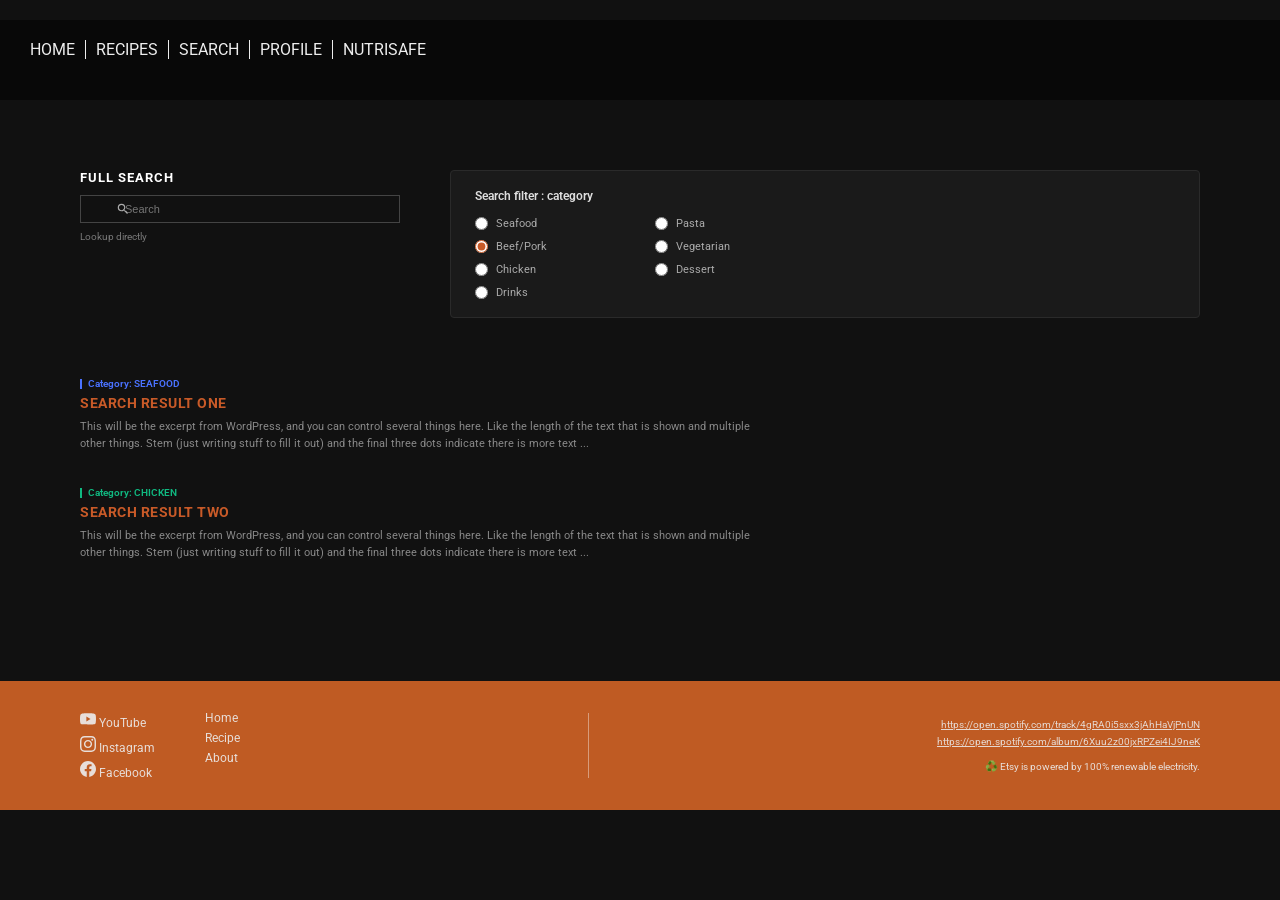
<file: search.html>
<!doctype html>
<html lang="en">
  <head>
    <meta charset="UTF-8" />
    <meta name="viewport" content="width=device-width, initial-scale=1.0" />
    <title>RecipePage</title>
    <link rel="preconnect" href="https://fonts.googleapis.com" />
    <link rel="preconnect" href="https://fonts.gstatic.com" crossorigin />
    <link
      href="https://fonts.googleapis.com/css2?family=Roboto:ital,wght@0,100..900;1,100..900&display=swap"
      rel="stylesheet"
    />
    <link rel="stylesheet" href="css/style.css" />
  </head>
  <body>
    <div class="container">
      <!--navigation-->
      <nav class="navigation">
        <div class="menu-container">
          <ul>
            <li><a href="index.html">HOME</a></li>
            <li><a href="recipe-detail.html">RECIPES</a></li>
            <li><a href="search.html">SEARCH</a></li>
            <li><a href="profile.html">PROFILE</a></li>
            <li><a href="nutrisafe.html">NUTRISAFE</a></li>
          </ul>
        </div>
      </nav>

      <!-- Main Search Container -->
    <main class="container search-page-container">
        
        <!-- Search Controls Grid -->
        <div class="search-top-grid">
            
            <!-- Left Column: Search Input -->
            <div class="search-input-box">
                <h2 class="search-label">FULL SEARCH</h2>
                <div class="search-bar">
                    <svg class="search-icon" viewBox="0 0 24 24"><path fill="currentColor" d="M9.5,3A6.5,6.5 0 0,1 16,9.5C16,11.11 15.41,12.59 14.44,13.73L14.71,14H15.5L20.5,19L19,20.5L14,15.5V14.71L13.73,14.44C12.59,15.41 11.11,16 9.5,16A6.5,6.5 0 0,1 3,9.5A6.5,6.5 0 0,1 9.5,3M9.5,5C7,5 5,7 5,9.5C5,12 7,14 9.5,14C12,14 14,12 14,9.5C14,7 12,5 9.5,5Z"/></svg>
                    <input type="text" placeholder="Search">
                </div>
                <span class="search-subtext">Lookup directly</span>
            </div>

            <!-- Right Column: Category Filters -->
            <div class="search-filter-box">
                <h3 class="filter-title">Search filter : category</h3>
                <div class="filter-options-grid">
                    <label class="custom-radio">
                        <input type="radio" name="category">
                        <span>Seafood</span>
                    </label>
                    <label class="custom-radio">
                        <input type="radio" name="category">
                        <span>Pasta</span>
                    </label>
                    <label class="custom-radio">
                        <input type="radio" name="category" checked>
                        <span>Beef/Pork</span>
                    </label>
                    <label class="custom-radio">
                        <input type="radio" name="category">
                        <span>Vegetarian</span>
                    </label>
                    <label class="custom-radio">
                        <input type="radio" name="category">
                        <span>Chicken</span>
                    </label>
                    <label class="custom-radio">
                        <input type="radio" name="category">
                        <span>Dessert</span>
                    </label>
                    <label class="custom-radio">
                        <input type="radio" name="category">
                        <span>Drinks</span>
                    </label>
                </div>
            </div>
        </div>

        <!-- Search Results List -->
        <div class="search-results-list">
            
            <!-- Result 1 -->
            <article class="search-result-item">
                <div class="result-category tag-blue">
                    <span class="bar"></span> Category: SEAFOOD
                </div>
                <h2 class="result-title">SEARCH RESULT ONE</h2>
                <p class="result-excerpt">
                    This will be the excerpt from WordPress, and you can control several things here. Like the length of the text that is shown and multiple other things. Stem (just writing stuff to fill it out) and the final three dots indicate there is more text ...
                </p>
            </article>

            <!-- Result 2 -->
            <article class="search-result-item">
                <div class="result-category tag-teal">
                    <span class="bar"></span> Category: CHICKEN
                </div>
                <h2 class="result-title">SEARCH RESULT TWO</h2>
                <p class="result-excerpt">
                    This will be the excerpt from WordPress, and you can control several things here. Like the length of the text that is shown and multiple other things. Stem (just writing stuff to fill it out) and the final three dots indicate there is more text ...
                </p>
            </article>

        </div>

    </main>

    <!-- Terracotta Footer -->
    <footer class="site-footer">
        <div class="footer-container">
            <div class="footer-left">
                <ul class="footer-socials">
                    <li><a href="#"><svg width="16" height="16" viewBox="0 0 24 24" fill="currentColor"><path d="M23.498 6.186a3.016 3.016 0 0 0-2.122-2.136C19.505 3.545 12 3.545 12 3.545s-7.505 0-9.377.505A3.017 3.017 0 0 0 .502 6.186C0 8.07 0 12 0 12s0 3.93.502 5.814a3.016 3.016 0 0 0 2.122 2.136c1.871.505 9.376.505 9.376.505s7.505 0 9.377-.505a3.015 3.015 0 0 0 2.122-2.136C24 15.93 24 12 24 12s0-3.93-.502-5.814zM9.545 15.568V8.432L15.818 12l-6.273 3.568z"/></svg> YouTube</a></li>
                    <li><a href="#"><svg width="16" height="16" viewBox="0 0 24 24" fill="currentColor"><path d="M12 2.163c3.204 0 3.584.012 4.85.07 3.252.148 4.771 1.691 4.919 4.919.058 1.265.069 1.645.069 4.849 0 3.205-.012 3.584-.069 4.849-.149 3.225-1.664 4.771-4.919 4.919-1.266.058-1.644.07-4.85.07-3.204 0-3.584-.012-4.849-.07-3.26-.149-4.771-1.699-4.919-4.92-.058-1.265-.07-1.644-.07-4.849 0-3.204.013-3.583.07-4.849.149-3.227 1.664-4.771 4.919-4.919 1.266-.057 1.645-.069 4.849-.069zm0-2.163c-3.259 0-3.667.014-4.947.072-4.358.2-6.78 2.618-6.98 6.98-.059 1.281-.073 1.689-.073 4.948 0 3.259.014 3.668.072 4.948.2 4.358 2.618 6.78 6.98 6.98 1.281.058 1.689.072 4.948.072 3.259 0 3.668-.014 4.948-.072 4.354-.2 6.782-2.618 6.979-6.98.059-1.28.073-1.689.073-4.948 0-3.259-.014-3.667-.072-4.947-.196-4.354-2.617-6.78-6.979-6.98-1.281-.059-1.69-.073-4.949-.073zm0 5.838c-3.403 0-6.162 2.759-6.162 6.162s2.759 6.163 6.162 6.163 6.162-2.759 6.162-6.163c0-3.403-2.759-6.162-6.162-6.162zm0 10.162c-2.209 0-4-1.79-4-4 0-2.209 1.791-4 4-4s4 1.791 4 4c0 2.21-1.791 4-4 4zm6.406-11.845c-.796 0-1.441.645-1.441 1.44s.645 1.44 1.441 1.44c.795 0 1.439-.645 1.439-1.44s-.644-1.44-1.439-1.44z"/></svg> Instagram</a></li>
                    <li><a href="#"><svg width="16" height="16" viewBox="0 0 24 24" fill="currentColor"><path d="M24 12.073c0-6.627-5.373-12-12-12s-12 5.373-12 12c0 5.99 4.388 10.954 10.125 11.854v-8.385H7.078v-3.47h3.047V9.43c0-3.007 1.792-4.669 4.533-4.669 1.312 0 2.686.235 2.686.235v2.953H15.83c-1.491 0-1.956.925-1.956 1.874v2.25h3.328l-.532 3.47h-2.796v8.385C19.612 23.027 24 18.062 24 12.073z"/></svg> Facebook</a></li>
                </ul>
                <ul class="footer-nav">
                    <li><a href="index.html">Home</a></li>
                    <li><a href="recipes.html">Recipe</a></li>
                    <li><a href="about.html">About</a></li>
                </ul>
            </div>
            <div class="footer-divider"></div>
            <div class="footer-right">
                <div class="spotify-links">
                    <a href="https://open.spotify.com/track/4gRA0i5sxx3jAhHaVjPnUN" target="_blank" class="spotify-url">https://open.spotify.com/track/4gRA0i5sxx3jAhHaVjPnUN</a>
                    <a href="https://open.spotify.com/album/6Xuu2z00jxRPZei4IJ9neK" target="_blank" class="spotify-url">https://open.spotify.com/album/6Xuu2z00jxRPZei4IJ9neK</a>
                </div>
                <div class="eco-badge">♻️ Etsy is powered by 100% renewable electricity.</div>
            </div>
        </div>
    </footer>

</body>
</html>
</file>
<file: css/style.css>
:root {
  /*dimensions*/
  --width-full: 100%;
  --width-12col: 1200px;

  /*grid settings*/
  --grid-gap: 10px;
  --padding-default: 20px;

  /*colors*/
  --background-color-navigation: #00000088;
  --background-color-light: #ededed;
  --background-color-dark-bg: #111111;
  --primary-color: #bf5b23;
  --color-light: #ededed;
  --color-dark: #373737;
  --color-white: #ffffff;

  /*color swatch for categories*/
  --category-seafood: #3e30e2;
  --category-chicken: #299c8e;
  --category-meats: #d09189;
  --category-veg: #298f3f;
  --category-dessert: #9374eb;
  --category-misc: #9a951e;
  --category-pasta: #bf5b23;
}

/*reset css*/
* {
  padding: 0;
  margin: 0;
  box-sizing: border-box;
}

/*data category setup*/
div[data-category="Seafood"] {
  border-left: 1px solid var(--category-seafood);
}

p[data-category="Seafood"] {
  color: var(--category-seafood);
}

span[data-category="Seafood"] {
  color: var(--category-seafood);
}

div[data-category="Chicken"] {
  border-left: 1px solid var(--category-chicken);
}

p[data-category="Chicken"] {
  color: var(--category-chicken);
}

span[data-category="Chicken"] {
  color: var(--category-chicken);
}

div[data-category="Veg"] {
  border-left: 1px solid var(--category-veg);
}

p[data-category="Veg"] {
  color: var(--category-veg);
}

span[data-category="Veg"] {
  color: var(--category-veg);
}

div[data-category="Pasta"] {
  border-left: 1px solid var(--category-pasta);
}

p[data-category="Pasta"] {
  color: var(--category-pasta);
}

span[data-category="Pasta"] {
  color: var(--category-pasta);
}

div[data-category="misc"] {
  border-left: 1px solid var(--category-misc);
}

p[data-category="misc"] {
  color: var(--category-misc);
}

span[data-category="misc"] {
  color: var(--category-misc);
}

div[data-category="meats"] {
  border-left: 1px solid var(--category-meats);
}

p[data-category="meats"] {
  color: var(--category-meats);
}

span[data-category="meats"] {
  color: var(--category-meats);
}

div[data-category="dessert"] {
  border-left: 1px solid var(--category-dessert);
}

p[data-category="dessert"] {
  color: var(--category-dessert);
}

span[data-category="dessert"] {
  color: var(--category-dessert);
}

body {
  width: var(--width-full);
  font-family: "Roboto", sans-serif;
  background-color: var(--background-color-dark-bg);
  position: relative;
}

.navigation,
.hero,
.footer,
.image_section {
  width: var(--width-full);
}

.todays-recipes,
.categories,
.content-area {
  width: var(--width-12col);
  margin: 0 auto 0 auto;
}

.container {
  display: grid;
  grid-template-rows: auto;
  gap: var(--grid-gap);
  width: var(--width-full);
}

.navigation {
  width: var(--width-full);
  height: 80px;
  background-color: var(--background-color-navigation);
  padding: 20px;
  display: flex;
  justify-content: center;
  align-items: center;
  z-index: 10;
  position: absolute;
  top: 20px;
  left: 0;
}

.navigation.fixed {
  position: fixed;
  top: 0;
}

.menu-container {
  width: var(--width-12col);
}

.menu-container ul {
  display: flex;
}

.menu-container ul li {
  list-style: none;
}

.menu-container a {
  color: var(--background-color-light);
  text-decoration: none;
  padding: 0 10px;
  border-right: 1px solid var(--background-color-light);
}

.menu-container li:last-child a {
  border-right: none;
}

.menu-container a:hover {
  color: var(--primary-color);
}

.hero {
  display: flex;
  justify-content: center;
  color: var(--background-color-light);
  width: var(--width-full);
  min-height: 600px;
  height: auto;
  margin: 0;
  background-image: url(https://picsum.photos/1920/800);
  background-size: cover;
  background-position: center;
}

.hero-container {
  display: grid;
  grid-template-columns: repeat(12, 1fr);
  grid-template-rows: auto auto;
  gap: var(--grid-gap);
  width: var(--width-12col);
}

.hero-text {
  grid-column: 2 / span 5;
  grid-row: 1;
  margin-top: 200px;
  color: var(--background-color-light);
}

.hero-text h4 {
  font-size: 34px;
  font-weight: 400;
  text-shadow: 1px 1px 1px #00000088;
}

.hero-text h6 {
  font-size: 12px;
  font-weight: 400;
  margin: 5px 0;
  text-shadow: 1px 1px 1px #00000088;
}

.hero-search {
  grid-column: 2 / span 3;
  grid-row: 2;
}

.search-box {
  display: flex;
  align-items: center;
  position: relative;
}

.search-input {
  background-color: transparent;
  border-radius: 5px;
  border: 1px solid var(--background-color-light);
  outline: none;
  color: var(--background-color-light);
  padding: 10px 20px 10px 40px;
}

.search-input::placeholder {
  color: var(--background-color-light);
}

.search-icon {
  position: absolute;
  left: 25px;
  display: flex;
  align-items: center;
  color: var(--background-color-light);
}

/* Todays recipes start */
.todays_recipes {
  height: fit-content;
  width: var(--width-12col);
  display: grid;
  grid-template-columns: 1fr;
  grid-template-rows: 130px auto;
  gap: var(--grid-gap);
  margin: 0 auto 0 auto;
}

.todays_recipes_content_block_image img {
  height: 200px;
  width: 100%;
  background-size: cover;
  background-position: center;
}

.todays_recipes_headline {
  font-size: 37px;
  color: var(--background-color-light);
  height: 60px;
  font-weight: 700;
  margin-top: 70px;
  display: flex;
  justify-content: flex-start;
  align-items: center;
  border-bottom: 1px solid var(--background-color-light);
  text-transform: uppercase;
}

.todays_recipes_content {
  display: grid;
  grid-template-columns: repeat(4, 1fr);
  gap: var(--grid-gap);
  height: fit-content;
  width: var(--width-12col);
}

.todays_recipes_content_block {
  background-color: var(--background-color-light);
  position: relative;
  display: flex;
  flex-direction: column;
  border-radius: 5px;
}

.todays_recipes_content_block_text {
  padding: 20px;
  color: var(--color-dark);
  display: flex;
  flex-direction: column;
  justify-content: space-between;
  flex: 1;
}

.todays_recipes_content_block_text h5 {
  font-size: 20px;
  font-weight: 700;
  margin-bottom: 10px;
  text-transform: uppercase;
}

.todays_recipes_content_block_text p {
  font-size: 16px;
}

.todays_recipes_content_bottom_area {
  display: flex;
  justify-content: space-between;
  align-items: center;
  margin-top: 20px;
}

.todays_recipes_content_bottom_area_left {
  display: flex;
  flex-direction: column;
  justify-content: space-between;
  padding: 0 0 0 10px;
}

.todays_recipes_content_bottom_area_left p {
  font-size: 14px;
  font-weight: 400;
  text-transform: uppercase;
}

.todays_recipes_content_bottom_area_right button {
  background-color: var(--color-dark);
  border: 1px solid var(--color-light);
  font-size: 14px;
  font-weight: 700;
  cursor: pointer;
  padding: 8px 16px;
  border-radius: 5px;
}

.todays_recipes_content_bottom_area_right button a {
  color: var(--color-white);
  text-decoration: none;
  text-transform: uppercase;
  font-size: 12px;
  transition: 0.3s;
}

.todays_recipes_content_bottom_area_right button a:hover {
  color: var(--primary-color);
}

/*categories section start*/
.categories {
  width: var(--width-12col);
}

.categories_content {
  background-color: var(--background-color-light);
  border-radius: 5px;
  margin: 10px auto;
  padding: 20px 0;
  display: flex;
  justify-content: space-evenly;
  gap: var(--grid-gap);
}

.categories_content_block {
  display: flex;
  justify-content: center;
  align-items: center;
  flex-direction: column;
  font-size: 16px;
  font-weight: 700;
  text-transform: uppercase;
}

.categories_content_block svg {
  font-size: 40px;
}

.categories_content_block p {
  padding: 5px;
}

.image_section {
  height: 400px;
  width: var(--width-full);
  display: flex;
  justify-content: center;
  background-image: url(https://picsum.photos/1920/400);
  background-size: cover;
  background-position: center;
  clip-path: polygon(0 0, 100% 23%, 100% 100%, 0 100%);
}

.image_section_controller {
  width: var(--width-12col);
  display: grid;
  grid-template-columns: repeat(12, 1fr);
  grid-template-rows: 100px auto 50px;
}

.image_section_box {
  grid-row: 2;
  background-color: var(--background-color-light);
  height: fit-content;
  padding: 30px;
  grid-column: 9 / span 4;
}
.image_section_box h4 {
  color: var(--primary-color);
  text-transform: uppercase;
  font-size: 22px;
  font-weight: 700;
  padding: 10px 0;
}

.image_section_box p {
  color: var(--background-color-dark-bg);
  font-size: 16px;
}

/* content-area in the kitchen */
.kitchen-section {
    max-width: 1120px;
    margin: 40px auto;
    padding: 0 ;
}

.section-header {
    width: 100%;
    margin-bottom: 30px;
}
.section-header h2 {
    color: var(--background-color-light);
    font-size: 40px;
    letter-spacing: 1.5px;
    margin-bottom: 10px;
    font-weight: bold;
}

.header-line {
    border: none;
    height: 1px;
    background-color: var(--background-color-light);
    margin-bottom: 25px;
    width: 100%;
    display: block;
}

.kitchen-grid {
    display: grid;
    grid-template-columns: repeat(2, 560px);
    justify-content: center;
}

.kitchen-box {
    width: 560px;
    height: 380px;
    box-sizing: border-box;
}

.kitchen-box.img-box img {
    width: 100%;
    height: 100%;
    object-fit: cover;
    display: block;
}

.kitchen-box.text-box {
    background-color: var(--background-color-light);
    color: var(--background-color-dark);
    padding: 40px;
    display: flex;
    flex-direction: column;
    justify-content: center;
}
.kitchen-box.text-box a {
  background-color:var(--color-dark);
  color: var(--background-color-light);
  padding: 8px 24px;
  border-radius: 5px;
  text-decoration: none;
  display: inline-block;
  margin-top: 15px;
  text-transform: uppercase;
  font-weight: 700;
  font-size: 12px;
}

.kitchen-box.text-box a:hover {
  background-color: var(--primary-color);
}

.tag-label {
    display: flex;
    align-items: center;
    gap: 8px;
    margin-bottom: 10px;
}

.orange-bar {
    width: 3px;
    height: 14px;
    background-color: var(--primary-color);
    display: inline-block;
}

.tag-label .sub {
    font-size: 0.75rem;
    color: var(--background-color-dark);
    font-weight: 600;
}

.kitchen-box h3 {
    font-size: 1.1rem;
    color: var(--primary-color);
    font-weight: bold;
    margin-bottom: 12px;
    letter-spacing: 0.5px;
}

.kitchen-box p {
    font-size: 0.8rem;
    color: var(--background-color-dark);
    line-height: 1.5;
    margin-bottom: 25px;
    max-width: 380px;
}

.btn-dark {
    align-self: flex-start;
    background-color: var(--background-color-dark);
    color: var(--background-color-light);
    padding: 8px 22px;
    font-size: 0.7rem;
    font-weight: bold;
    letter-spacing: 1px;
    border: none;
    cursor: pointer;
    transition: background-color 0.3s ease, transform 0.1s ease;
}

.btn-dark:hover {
    background-color: var(--primary-color);
}

.btn-dark:active {
    transform: scale(0.96);
}


.site-footer {
    background-color: var(--primary-color);
    color: var(--background-color-light);
    padding: 30px 40px;
    width: 100%;
    margin-top: 50px;
}

.footer-container {
    max-width: 1120px;
    margin: 0 auto;
    display: flex;
    align-items: center;
    justify-content: space-between;
    gap: 40px;
}

.footer-left {
    display: flex;
    gap: 50px;
}

.footer-socials,
.footer-nav {
    list-style: none;
    display: flex;
    flex-direction: column;
    gap: 6px;
    padding: 0;
    margin: 0;
}

.footer-socials a,
.footer-nav a {
    color: var(--background-color-light);
    font-size: 12px;
    font-weight: 400;
    display: inline-block;
    align-items: center;
    gap: 8px;
    opacity: 0.9;
    transition: opacity 0.2s ease;
    text-decoration: none;
}

.footer-socials a:hover,
.footer-nav a:hover {
    opacity: 1;
    text-decoration: underline;
}
.footer-socials li,
.footer-nav li {
    display: flex;
    align-items: center;
    gap: 8px;
}
.footer-divider {
    width: 1px;
    height: 65px;
    background-color: rgba(255, 255, 255, 0.4);
}

.footer-right {
    display: flex;
    flex-direction: column;
    align-items: flex-end;
    gap: 12px;
}

.spotify-links {
    display: flex;
    flex-direction: column;
    align-items: flex-end;
    gap: 4px;
}

.spotify-url {
    color: var(--background-color-light);
    font-size: 0.65rem;
    opacity: 0.85;
    word-break: break-all;
    transition: opacity 0.2s ease;
}

.spotify-url:hover {
    opacity: 1;
    text-decoration: underline;
}

.eco-badge {
    font-size: 0.65rem;
    color: var(--background-color-light);
    opacity: 0.9;
    display: flex;
    align-items: center;
    gap: 6px;
}


@media (max-width: 1160px) {
    .kitchen-grid {
        grid-template-columns: 1fr;
    }
    .kitchen-box {
        width: 100%;
        height: auto;
        min-height: 380px;
    }
    .footer-container {
        flex-direction: column;
        align-items: flex-start;
    }
    .footer-divider {
        display: none;
    }
    .footer-right {
        align-items: flex-start;
    }
    .spotify-links {
        align-items: flex-start;
    }
}


<!-- Recipe Detail Page Styles-->  
.recipe-detail-container {
    max-width: 1120px;
    margin: 60px auto 30px auto;
    padding: 0;
}

.recipe-top-grid {
    display: grid;
    grid-template-columns: 1fr 380px;
    gap: 40px;
    align-items: start;
    margin-bottom: 50px;
}

.recipe-category {
    color: var(--primary-color);
    font-size: 11px;
    font-weight: 600;
    text-transform: lowercase;
}

.recipe-title {
    font-size: 32px;
    font-weight: 800;
    line-height: 1.15;
    margin: 10px 0 16px 0;
    color: var(--background-color-light);
}

.recipe-meta {
    display: flex;
    gap: 20px;
    margin-bottom: 25px;
}

.meta-item {
    font-size: 11px;
    color: var(--primary-color);
    font-weight: 600;
}

.ingredients-heading {
    font-size: 12px;
    font-weight: 700;
    letter-spacing: 1px;
    margin-bottom: 12px;
    color: var(--background-color-light);
}

.ingredients-grid {
    display: grid;
    grid-template-columns: 1fr 1fr;
    gap: 20px;
    margin-bottom: 25px;
}

.ingredients-list {
    list-style-type: disc;
    padding-left: 16px;
    margin: 0;
}

.ingredients-list li {
    font-size: 10px;
    color: var(--background-color-light);
    line-height: 1.6;
    margin-bottom: 4px;
}

.recipe-actions {
    display: flex;
    gap: 10px;
}

.btn-outline {
    background: transparent;
    border: 1px solid var(--border-color);
    color: var(--background-color-light);
    padding: 6px 16px;
    font-size: 10px;
    font-weight: 600;
    cursor: pointer;
    border-radius: 2px;
    transition: border-color 0.2s ease, color 0.2s ease;
}

.btn-outline:hover {
    border-color: var(--primary-color);
    color: var(--primary-color);
}


.recipe-hero-image img {
    width: 380px;
    height: 380px;
    object-fit: cover;
    border-radius: 50%;
    display: block;
}


.instructions-section {
    margin-bottom: 60px;
}

.instructions-list {
    padding-left: 18px;
    margin: 0;
}

.instructions-list li {
    font-size: 11px;
    line-height: 1.6;
    color: var(--background-color-light);
    margin-bottom: 18px;
}


.steps-breakdown-section {
    margin-bottom: 60px;
}

.steps-layout {
    display: grid;
    grid-template-columns: 120px 1fr;
    gap: 40px;
}

.steps-indicator-col {
    display: flex;
    flex-direction: column;
    gap: 65px;
    padding-top: 5px;
}

.step-label {
    color: var(--primary-color);
    font-size: 10px;
    font-weight: 700;
    letter-spacing: 1px;
}

.side-ingredients-col ul {
    list-style: none;
    padding: 0;
    margin: 0;
}

.side-ingredients-col li {
    font-size: 10px;
    color: var(--background-color-light);
    line-height: 1.8;
    margin-bottom: 4px;
}
.navigation, 
nav {
    position: relative;
    display: block;
    width: 100%;
    margin-bottom: 40px;
}

.search-page-container {
    max-width: 1120px;
    margin: 40px auto 60px auto;
    padding: 0;
}


.search-top-grid {
    display: grid;
    grid-template-columns: 320px 1fr;
    gap: 50px;
    align-items: start;
    margin-bottom: 50px;
}


.search-label {
    font-size: 13px;
    font-weight: 700;
    letter-spacing: 1px;
    color: #ffffff;
    margin-bottom: 10px;
    text-transform: uppercase;
}

.search-bar {
    display: flex;
    align-items: center;
    border: 1px solid #444444;
    background-color: transparent;
    padding: 6px 10px;
    gap: 6px;
    width: 100%;
    margin-bottom: 8px;
}

.search-icon {
    position: relative;
    width: 14px;
    height: 14px;
    color: #aaaaaa;
    flex-shrink: 0;
    margin-right: 14px;
}

.search-bar input {
    background: transparent;
    border: none;
    outline: none;
    color: #ffffff;
    font-size: 11px;
    width: 100%;
}

.search-subtext {
    font-size: 10px;
    color: #777777;
    display: block;
}


.search-filter-box {
    background-color: #1a1a1a;
    border: 1px solid #2a2a2a;
    padding: 18px 24px;
    border-radius: 4px;
}

.filter-title {
    font-size: 12px;
    font-weight: 600;
    color: #dddddd;
    margin-bottom: 14px;
}

.filter-options-grid {
    display: grid;
    grid-template-columns: repeat(2, 140px);
    row-gap: 10px;
    column-gap: 40px;
}

.custom-radio {
    display: flex;
    align-items: center;
    gap: 8px;
    font-size: 11px;
    color: #aaaaaa;
    cursor: pointer;
}

.custom-radio input[type="radio"] {
    accent-color: #c85a28;
    width: 13px;
    height: 13px;
    cursor: pointer;
}


.search-results-list {
    display: flex;
    flex-direction: column;
    gap: 35px;
}

.search-result-item {
    max-width: 680px;
}

.result-category {
    display: flex;
    align-items: center;
    gap: 6px;
    font-size: 10px;
    font-weight: 600;
    margin-bottom: 6px;
}

.result-category .bar {
    width: 2px;
    height: 10px;
    display: inline-block;
}

.tag-blue {
    color: #4a72ff;
}
.tag-blue .bar {
    background-color: #4a72ff;
}

.tag-teal {
    color: #10b981;
}
.tag-teal .bar {
    background-color: #10b981;
}

.result-title {
    font-size: 14px;
    font-weight: 700;
    color: #c85a28;
    letter-spacing: 0.5px;
    margin-bottom: 8px;
    text-transform: uppercase;
}

.result-excerpt {
    font-size: 11px;
    color: #888888;
    line-height: 1.5;
}

.profile-page-container {
    max-width: 640px;
    margin: 30px auto 60px auto;
    padding: 0 20px;
}


.profile-header-box {
    display: flex;
    flex-direction: column;
    align-items: center;
    margin-bottom: 30px;
}

.avatar-circle {
    width: 140px;
    height: 140px;
    border-radius: 50%;
    background-color: #d9d9d9;
    display: flex;
    align-items: center;
    justify-content: center;
    margin-bottom: 12px;
}

.avatar-icon {
    width: 110px;
    height: 110px;
    color: #4a4a4a;
}

.user-name {
    font-size: 16px;
    font-weight: 700;
    color: #ffffff;
    display: flex;
    align-items: center;
    gap: 6px;
}

.star-badge {
    color: #f5b400;
    font-size: 14px;
}


.profile-search-bar {
    display: flex;
    align-items: center;
    justify-content: space-between;
    border: 1px solid #333333;
    padding: 6px 12px;
    border-radius: 2px;
    margin-bottom: 40px;
    width: 100%;
}

.profile-search-bar input {
    background: transparent;
    border: none;
    outline: none;
    color: #ffffff;
    font-size: 11px;
    width: 100%;
}

.profile-search-bar .search-icon {
    width: 14px;
    height: 14px;
    color: #888888;
    flex-shrink: 0;
}

.profile-section {
    margin-bottom: 35px;
}

.profile-section-title {
    font-size: 18px;
    font-weight: 700;
    color: #ffffff;
    margin-bottom: 15px;
    letter-spacing: 0.5px;
}


.saved-recipe-card {
    background-color: var(--background-color-dark-bg);
    border-radius: 16px;
    padding: 16px;
    display: flex;
    align-items: center;
    gap: 20px;
}

.saved-recipe-thumb {
    width: 220px;
    height: 120px;
    border-radius: 12px;
    overflow: hidden;
    flex-shrink: 0;
}

.saved-recipe-thumb img {
    width: 100%;
    height: 100%;
    object-fit: cover;
    display: block;
}

.saved-recipe-info {
    display: flex;
    flex-direction: column;
    justify-content: center;
}

.saved-recipe-title {
    font-size: 15px;
    font-weight: 800;
    color: #ffffff;
    line-height: 1.2;
    margin-bottom: 20px;
    text-transform: uppercase;
}

.rating-stars {
    display: flex;
    align-items: center;
    gap: 4px;
}

.rating-stars .star {
    color: #f5b400;
    font-size: 14px;
}

.rating-text {
    font-size: 8px;
    color: #888888;
    margin-left: 4px;
}

.collection-card {
    background-color: #383838;
    border-radius: 16px;
    padding: 24px;
    position: relative;
}

.menu-dots-btn {
    position: absolute;
    top: 16px;
    right: 20px;
    background: var(--background-color-dark-bg);
    border: none;
    color: #888888;
    width: 28px;
    height: 28px;
    border-radius: 50%;
    cursor: pointer;
    font-size: 10px;
    display: flex;
    align-items: center;
    justify-content: center;
}

.collection-folder-list {
    list-style: none;
    padding: 0;
    margin: 0;
    display: flex;
    flex-direction: column;
    gap: 18px;
}

.collection-folder-list li {
    display: flex;
    align-items: center;
    gap: 12px;
}

.folder-icon {
    font-size: 16px;
}

.folder-name {
    font-size: 11px;
    font-weight: 700;
    color: #dddddd;
    letter-spacing: 0.5px;
}

.nutrisafe-page-container {
    max-width: 1120px;
    margin: 40px auto 80px auto;
    padding: 0;
}


.nutrisafe-hero {
    display: grid;
    grid-template-columns: 1fr 380px;
    gap: 60px;
    align-items: start;
    margin-bottom: 40px;
}

.nutrisafe-title {
    font-size: 72px;
    font-weight: 800;
    line-height: 0.95;
    letter-spacing: 2px;
    color: #ffffff;
    text-transform: uppercase;
    margin-top: 10px;
}

.nutrisafe-hero-right {
    display: flex;
    flex-direction: column;
    align-items: center;
    text-align: center;
}

.hero-image-wrapper {
    width: 380px;
    height: 280px;
    overflow: hidden;
    border-radius: 4px;
    margin-bottom: 14px;
}

.hero-image-wrapper img {
    width: 100%;
    height: 100%;
    object-fit: cover;
    display: block;
}

.hero-caption {
    font-size: 11px;
    font-weight: 700;
    letter-spacing: 1px;
    color: #ffffff;
    line-height: 1.4;
    text-transform: uppercase;
}

/* Horizontal Filter Pill Buttons */
.filter-tags-row {
    display: flex;
    gap: 15px;
    width: 100%;
    margin-top: 25px;
}

.filter-pill-btn {
    background-color:var(--background-color-dark-bg);
    color: #ffffff;
    border: 1px solid #3d3d3d;
    border-radius: 8px;
    padding: 12px 24px;
    font-size: 11px;
    font-weight: 700;
    letter-spacing: 1px;
    text-transform: uppercase;
    cursor: pointer;
    transition: background-color 0.2s ease, border-color 0.2s ease, transform 0.1s ease;
}

.filter-pill-btn:hover {
    background-color: var(--primary-color);
    border-color: var(--primary-color);
}

.filter-pill-btn:active {
    transform: scale(0.96);
}

/* Recipe detail page */
.navigation.detail-nav {
  background-color: transparent;
}

.menu-container a.active {
  color: var(--primary-color);
}

.recipe-detail {
  width: var(--width-12col);
  margin: 140px auto 120px auto;
  color: var(--background-color-light);
}

.recipe-detail_header {
  display: grid;
  grid-template-columns: repeat(12, 1fr);
  gap: var(--grid-gap);
  align-items: center;
}

.recipe-detail_info {
  grid-column: 1 / span 7;
}

.recipe-detail_tag {
  display: block;
  font-size: 11px;
  color: var(--primary-color);
  margin-bottom: 10px;
}

.recipe-detail_title {
  font-size: 36px;
  font-weight: 300;
  line-height: 1.15;
  text-transform: uppercase;
  margin: 0 0 28px 0;
}

.recipe-detail_title strong {
  font-weight: 700;
}

.recipe-detail_meta {
  display: flex;
  gap: 50px;
  margin-bottom: 34px;
}

.recipe-detail_meta_item {
  display: flex;
  align-items: center;
  gap: 8px;
  font-size: 13px;
  color: var(--background-color-light);
}

.recipe-detail_meta_item svg {
  color: var(--primary-color);
}

.recipe-detail_ingredients h5 {
  font-size: 12px;
  font-weight: 700;
  text-transform: uppercase;
  margin: 0 0 12px 0;
}

.recipe-detail_ingredients_cols {
  display: grid;
  grid-template-columns: 1fr 1fr;
  gap: 28px;
  margin-bottom: 30px;
}

.recipe-detail_ingredients_cols ul {
  padding-left: 16px;
  margin: 0;
  display: flex;
  flex-direction: column;
  gap: 7px;
}

.recipe-detail_ingredients_cols li {
  font-size: 12px;
  line-height: 1.45;
  color: var(--color-light);
}

.recipe-detail_actions {
  display: flex;
  gap: 14px;
}

.recipe-detail_btn {
  display: flex;
  align-items: center;
  gap: 8px;
  background-color: transparent;
  color: var(--background-color-light);
  border: 1px solid var(--background-color-light);
  border-radius: 4px;
  padding: 7px 18px;
  font-size: 12px;
  cursor: pointer;
  transition: 0.3s;
}

.recipe-detail_btn:hover {
  border-color: var(--primary-color);
  color: var(--primary-color);
}

.recipe-detail_image {
  grid-column: 8 / span 5;
  display: flex;
  justify-content: flex-end;
}

.recipe-detail_image img {
  width: 390px;
  height: 390px;
  border-radius: 50%;
  object-fit: cover;
}


.recipe-detail_instructions {
  margin-top: 75px;
}

.recipe-detail_headline {
  font-size: 37px;
  color: var(--background-color-light);
  height: 60px;
  font-weight: 700;
  margin-bottom: 35px;
  display: flex;
  justify-content: flex-start;
  align-items: center;
  border-bottom: 1px solid var(--background-color-light);
  text-transform: uppercase;
}

.recipe-detail_steps_list {
  padding-left: 18px;
  margin: 0;
  max-width: 75%;
  display: flex;
  flex-direction: column;
  gap: 24px;
}

.recipe-detail_steps_list li {
  font-size: 13px;
  line-height: 1.65;
  color: var(--color-light);
  padding-left: 6px;
}


.recipe-detail_bottom {
  margin-top: 170px;
  display: grid;
  grid-template-columns: repeat(12, 1fr);
  gap: var(--grid-gap);
  align-items: start;
}

.recipe-detail_vertical_steps {
  grid-column: 1 / span 2;
  display: flex;
  flex-direction: column;
  align-items: flex-start;
  gap: 55px;
}

.recipe-detail_vertical_steps span {
  writing-mode: vertical-rl;
  transform: rotate(180deg);
  font-size: 11px;
  font-weight: 700;
  letter-spacing: 1px;
  color: var(--primary-color);
  text-transform: uppercase;
}

.recipe-detail_vertical_steps span.extra-space {
  margin-bottom: 50px;
}

.recipe-detail_full_ingredients {
  grid-column: 8 / span 5;
  list-style: none;
  padding: 0;
  margin: 0;
  display: flex;
  flex-direction: column;
  gap: 10px;
}

.recipe-detail_full_ingredients li {
  font-size: 12px;
  line-height: 1.45;
  color: var(--color-light);
}
/* Profile & Favourites Page */
.profile-page {
  width: var(--width-12col, 1200px);
  max-width: 90%;
  margin: 130px auto 140px auto;
  color: var(--background-color-light, #ebebeb);
}

.profile-header {
  display: flex;
  flex-direction: column;
  align-items: center;
  margin-bottom: 45px;
}

.profile-avatar {
  width: 230px;
  height: 230px;
  border-radius: 50%;
  background-color: #ededed;
  color: #333333;
  display: flex;
  justify-content: center;
  align-items: flex-end;
  overflow: hidden;
  margin-bottom: 20px;
  transition: transform 0.25s ease, box-shadow 0.25s ease;
}

.profile-avatar svg {
  width: 195px;
  height: 195px;
  transform: translateY(14px);
}

.profile-avatar:hover {
  transform: scale(1.03);
  box-shadow: 0 0 0 3px var(--primary-color);
}

.profile-name {
  font-size: 26px;
  font-weight: 400;
  margin: 0;
  display: flex;
  align-items: center;
  gap: 8px;
}

.profile-star {
  color: #f4d03f;
  font-size: 24px;
}

/* Search Bar */
.profile-search {
  display: flex;
  align-items: center;
  width: 100%;
  border: 1px solid rgba(235, 235, 235, 0.45);
  border-radius: 4px;
  padding: 0 16px;
  margin-bottom: 35px;
  background-color: transparent;
  transition: border-color 0.25s ease;
}

.profile-search:focus-within {
  border-color: var(--primary-color);
}

.profile-search input {
  flex: 1;
  background: transparent;
  border: none;
  outline: none;
  color: var(--background-color-light, #ebebeb);
  font-size: 14px;
  padding: 12px 0;
}

.profile-search input::placeholder {
  color: rgba(235, 235, 235, 0.6);
}

.profile-search button {
  background: transparent;
  border: none;
  color: rgba(235, 235, 235, 0.7);
  cursor: pointer;
  display: flex;
  align-items: center;
  padding: 6px;
  transition: color 0.25s ease;
}

.profile-search button:hover {
  color: var(--primary-color);
}

/* Sections */
.profile-section {
  margin-bottom: 50px;
}

.profile-section_title {
  font-size: 32px;
  font-weight: 400;
  text-transform: uppercase;
  margin: 0 0 22px 0;
  letter-spacing: 0.5px;
}


.saved-recipe-card {
  display: flex;
  align-items: center;
  gap: 36px;
  background-color: #3a3a3a;
  border-radius: 18px;
  padding: 24px 32px;
  text-decoration: none;
  color: var(--background-color-light, #ebebeb);
  border: 1px solid transparent;
  transition: transform 0.25s ease, border-color 0.25s ease, background-color 0.25s ease;
}

.saved-recipe-card:hover {
  transform: translateY(-3px);
  border-color: var(--primary-color, #c25e28);
  background-color: #424242;
}

.saved-recipe-card_img {
  width: 340px;
  height: 195px;
  border-radius: 14px;
  overflow: hidden;
  flex-shrink: 0;
}

.saved-recipe-card_img img {
  width: 100%;
  height: 100%;
  object-fit: cover;
  display: block;
}

.saved-recipe-card_info {
  display: flex;
  flex-direction: column;
  justify-content: space-between;
  min-height: 165px;
}

.saved-recipe-card_info h3 {
  font-size: 24px;
  font-weight: 400;
  line-height: 1.25;
  text-transform: uppercase;
  margin: 0;
}

.saved-recipe-card_info h3 strong {
  font-weight: 700;
}

.saved-recipe-card_rating {
  display: flex;
  align-items: center;
  gap: 8px;
}

.saved-recipe-card_rating .stars {
  color: #f4d03f;
  font-size: 22px;
  letter-spacing: 2px;
}

.saved-recipe-card_rating .rating-count {
  font-size: 11px;
  color: #aaaaaa;
}

/* My Collection Box */
.collection-box {
  position: relative;
  background-color: #3a3a3a;
  border-radius: 18px;
  padding: 36px 40px;
}

.collection-more-btn {
  position: absolute;
  top: 18px;
  right: 22px;
  width: 34px;
  height: 34px;
  border-radius: 50%;
  background-color: #242424;
  color: #cccccc;
  text-decoration: none;
  font-size: 12px;
  letter-spacing: 1px;
  display: flex;
  justify-content: center;
  align-items: center;
  transition: background-color 0.25s ease, color 0.25s ease;
}

.collection-more-btn:hover {
  background-color: var(--primary-color);
  color: #ffffff;
}

.collection-list {
  display: flex;
  flex-direction: column;
  gap: 28px;
}

.collection-item {
  display: inline-flex;
  align-items: center;
  gap: 16px;
  text-decoration: none;
  color: var(--background-color-light, #ebebeb);
  font-size: 16px;
  font-weight: 400;
  text-transform: uppercase;
  width: fit-content;
  transition: color 0.25s ease, transform 0.25s ease;
}

.collection-item svg {
  color: var(--primary-color);
  flex-shrink: 0;
}

.collection-item:hover {
  color: var(--primary-color);
  transform: translateX(6px);
}

.nutrisafe-page {
  position: relative;
  width: var(--width-12col, 1200px);
  max-width: 90%;
  min-height: 78vh;
  margin: 130px auto 120px auto;
  color: var(--background-color-light, #ebebeb);
}

.nutrisafe-hero {
  position: relative;
  z-index: 1;
  display: grid;
  grid-template-columns: 1fr 1fr;
  align-items: center;
  gap: 40px;
  margin-bottom: 45px;
}

.nutrisafe-hero_left {
  display: flex;
  justify-content: center;
}

.nutrisafe-title {
  font-size: 74px;
  font-weight: 400;
  line-height: 1.08;
  letter-spacing: 3px;
  text-transform: uppercase;
  margin: 0;
  color: #ffffff;
}

.nutrisafe-hero_right {
  display: flex;
  justify-content: center;
}

.nutrisafe-banner_link {
  display: flex;
  flex-direction: column;
  align-items: center;
  text-decoration: none;
  color: var(--background-color-light, #ebebeb);
  transition: transform 0.25s ease;
}

.nutrisafe-banner_link:hover {
  transform: translateY(-4px);
}

.nutrisafe-banner_link img {
  width: 100%;
  max-width: 460px;
  height: 290px;
  object-fit: cover;
  display: block;
}

.nutrisafe-caption {
  margin: 18px 0 0 0;
  text-align: center;
  font-size: 16px;
  line-height: 1.45;
  letter-spacing: 0.5px;
  text-transform: uppercase;
}

/* Filter Pills */
.nutrisafe-filter-system {
  position: relative;
  z-index: 1;
}

.nutrisafe-filter-system input[type="radio"] {
  display: none;
}

.nutrisafe-filters {
  display: grid;
  grid-template-columns: repeat(4, 1fr);
  gap: 24px;
}

.filter-pill {
  background-color: #3a3a3a;
  color: var(--background-color-light, #ebebeb);
  border-radius: 999px;
  padding: 10px 20px;
  text-align: center;
  font-size: 15px;
  letter-spacing: 0.5px;
  text-transform: uppercase;
  cursor: pointer;
  user-select: none;
  transition: background-color 0.25s ease, color 0.25s ease, transform 0.2s ease;
}

.filter-pill:hover {
  background-color: #4d4d4d;
  transform: translateY(-2px);
}


#filter-lactose:checked ~ .nutrisafe-filters label[for="filter-lactose"],
#filter-gluten:checked ~ .nutrisafe-filters label[for="filter-gluten"],
#filter-nut:checked ~ .nutrisafe-filters label[for="filter-nut"],
#filter-vegan:checked ~ .nutrisafe-filters label[for="filter-vegan"] {
  background-color: var(--primary-color, #c25e28);
  color: #ffffff;
  font-weight: 700;
}

/* Filtered Recipe Cards Grid */
.nutrisafe-results {
  margin-top: 50px;
}

.nutrisafe-grid {
  display: none;
  grid-template-columns: repeat(4, 1fr);
  gap: var(--grid-gap, 20px);
}

#filter-lactose:checked ~ .nutrisafe-results .result-lactose,
#filter-gluten:checked ~ .nutrisafe-results .result-gluten,
#filter-nut:checked ~ .nutrisafe-results .result-nut,
#filter-vegan:checked ~ .nutrisafe-results .result-vegan {
  display: grid;
}

.nutrisafe-card {
  background-color: var(--background-color-light, #ebebeb);
  color: var(--color-dark, #1a1a1a);
  border-radius: 6px;
  overflow: hidden;
  text-decoration: none;
  display: flex;
  flex-direction: column;
  transition: transform 0.25s ease, box-shadow 0.25s ease;
}

.nutrisafe-card:hover {
  transform: translateY(-4px);
  box-shadow: 0 8px 20px rgba(0, 0, 0, 0.45);
}

.nutrisafe-card img {
  width: 100%;
  height: 180px;
  object-fit: cover;
  display: block;
}

.nutrisafe-card_body {
  padding: 18px;
  display: flex;
  flex-direction: column;
  gap: 8px;
}

.nutrisafe-badge {
  font-size: 11px;
  font-weight: 700;
  color: var(--primary-color);
  border-left: 2px solid var(--primary-color);
  padding-left: 6px;
}

.nutrisafe-card_body h4 {
  font-size: 17px;
  font-weight: 700;
  margin: 0;
  text-transform: uppercase;
}

.nutrisafe-card_body p {
  font-size: 13px;
  line-height: 1.45;
  margin: 0;
  color: #444444;
}

/* Mobile version */
@media (max-width: 768px) {
  .menu-container,
  .hero-container,
  .todays_recipes,
  .todays_recipes_content,
  .categories,
  .image_section_controller,
  .recipe-detail,
  .search-page-container {
    width: 92%;
    max-width: 100%;
  }

  /* Navigation */
  .navigation {
    height: auto;
    padding: 15px 10px;
  }

  .menu-container ul {
    flex-wrap: wrap;
    justify-content: center;
    gap: 10px;
  }

  /* Hero section */
  .hero-container {
    grid-template-columns: 1fr;
  }

  .hero-text {
    grid-column: 1;
    margin-top: 150px;
  }

  .hero-search {
    grid-column: 1;
  }

  /* Today's recipes & Categories */
  .todays_recipes {
    grid-template-rows: auto auto;
  }

  .todays_recipes_content {
    grid-template-columns: 1fr;
  }

  .categories_content {
    flex-wrap: wrap;
    gap: 20px;
    padding: 20px;
  }

  .image_section_box {
    grid-column: 1 / -1;
  }

  /* Recipe detail page */
  .recipe-detail_header {
    grid-template-columns: 1fr;
    gap: 30px;
  }

  .recipe-detail_info,
  .recipe-detail_image {
    grid-column: 1;
    justify-content: center;
  }

  .recipe-detail_image img {
    width: 260px;
    height: 260px;
  }

  .recipe-detail_ingredients_cols {
    grid-template-columns: 1fr;
  }

  .recipe-detail_steps_list {
    max-width: 100%;
  }

  .recipe-detail_bottom {
    grid-template-columns: 1fr;
    margin-top: 60px;
    gap: 30px;
  }

  .recipe-detail_vertical_steps,
  .recipe-detail_full_ingredients {
    grid-column: 1;
  }

  .recipe-detail_vertical_steps {
    flex-direction: row;
    flex-wrap: wrap;
    gap: 15px;
  }

  .recipe-detail_vertical_steps span {
    writing-mode: horizontal-tb;
    transform: none;
  }

  .recipe-detail_vertical_steps span.extra-space {
    margin-bottom: 0;
  }

  /* Search page */
  .search-top-grid {
    grid-template-columns: 1fr;
    gap: 25px;
  }

  .filter-options-grid {
    grid-template-columns: 1fr;
  }

  /* Profile page */
  .saved-recipe-card {
    flex-direction: column;
    align-items: flex-start;
    padding: 18px;
  }

  .saved-recipe-card_img {
    width: 100%;
    height: 180px;
  }

  /* NutriSafe page */
  .nutrisafe-hero {
    grid-template-columns: 1fr;
    text-align: center;
  }

  .nutrisafe-title {
    font-size: 44px;
  }

  .nutrisafe-filters {
    grid-template-columns: 1fr 1fr;
    gap: 12px;
  }

  .nutrisafe-grid {
    grid-template-columns: 1fr;
  }
}
</file>
